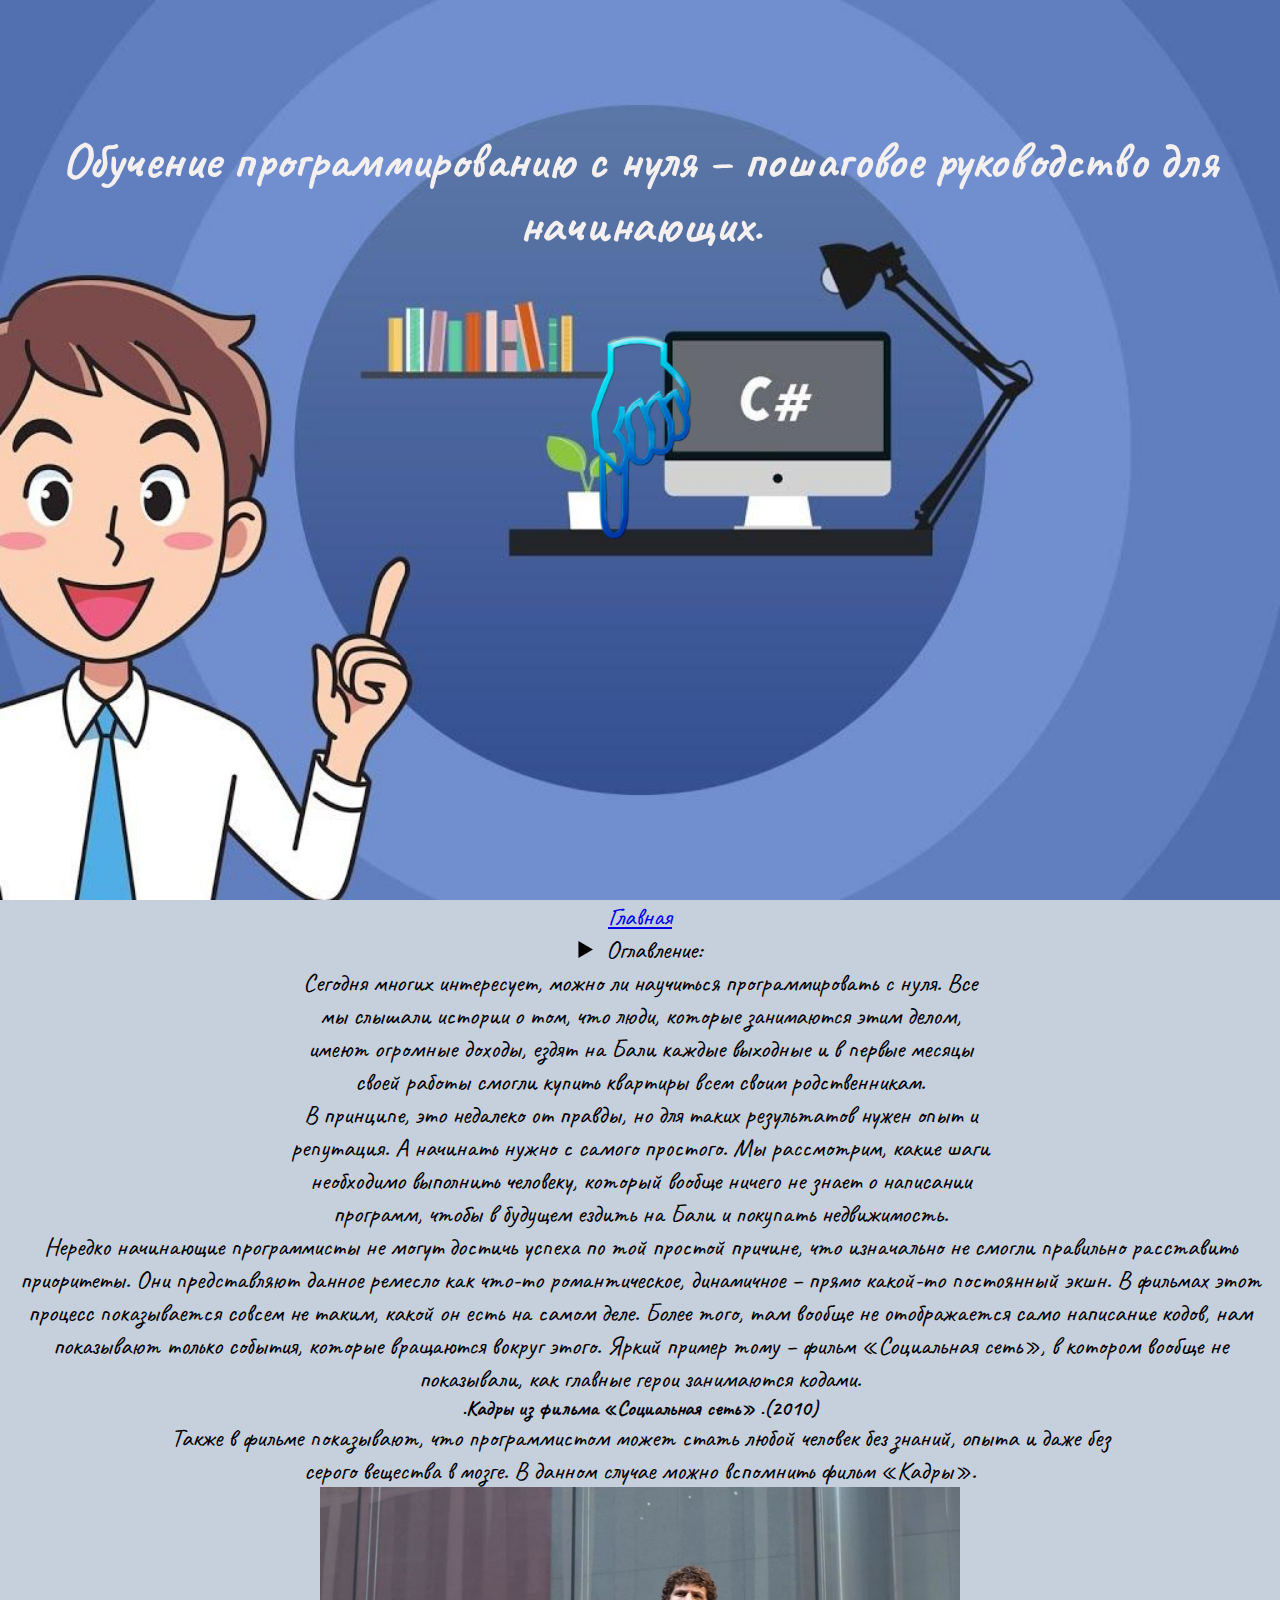
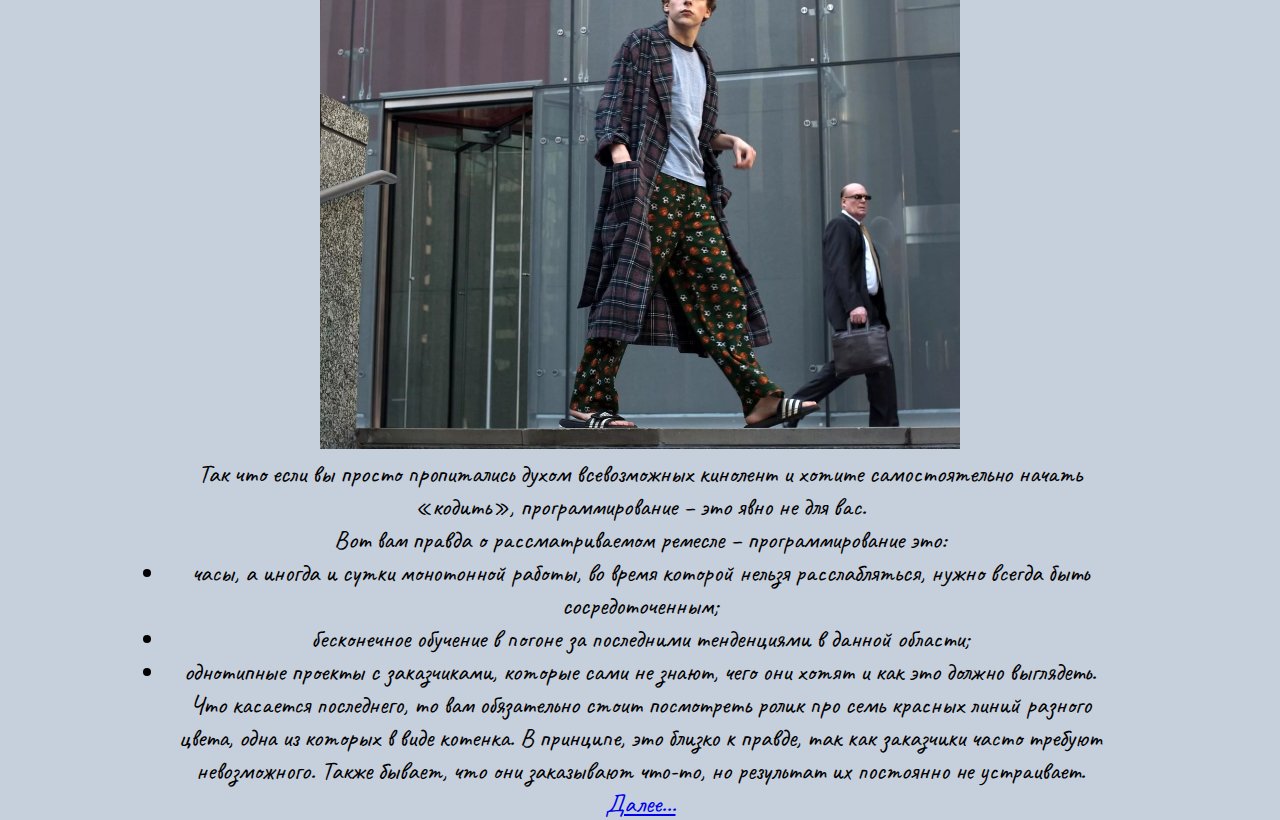
<file: index.html>
<!DOCTYPE html>
<html lang="en">
<head>
    <meta charset="UTF-8">
    <meta name="viewport" content="width=device-width, initial-scale=1.0">
    <meta http-equiv="X-UA-Compatible" content="ie=edge">
    <title>Document</title>
    <link rel="stylesheet" href="style.css">
<link href="https://fonts.googleapis.com/css?family=Caveat&display=swap" rel="stylesheet">
<meta name="viewport" content="width=device-width, initial-scale=1">
</head>

<body>
    <div id="training" >
        <h1 id="h_one">Обучение программированию с нуля – пошаговое руководство для начинающих.</h1>
    <a href="#главная"><img src="вниз.png" alt="что то пошло не так" id="down"></a>  </div> 
    <header>
    <div class="line" id="главная">
    </div>
   <div class="line">
  <a href="#">Главная </a>
        </div>

    <details id="contents">  <summary>   Оглавление:      </summary>  
        <l>
            <li> <a href=" one.html ">Шаг первый. Подготовка</a>  </li>
            <li><a href="two.html"> Шаг второй. Выбор первого языка</a></li>
            <li><a href="three.html">Шаг третий. Изучение компиляторов</a></li>
            <li> <a href="four.html"> Шаг четвертый. Первый код </a></li>
            <li><a href="five.html"> Шаг пятый. Изучите книги </a></li>
            <li><a href="six.html">Шаг шестой. Найдите учителя </a></li>
            <li><a href="seven.html">Шаг седьмой. Анализируйте чужую работу</a></li>
        </l></details> 
    </header>
    <div id="Main">
        <p id="Main">
            Сегодня многих интересует, можно ли научиться программировать с нуля. Все мы слышали истории о том, что
            люди, которые занимаются этим делом, имеют огромные доходы, ездят на Бали каждые выходные и в первые месяцы
            своей работы смогли купить квартиры всем своим родственникам.


        </p>
        <p id="Main">
            В принципе, это недалеко от правды, но для таких результатов нужен опыт и репутация. А начинать нужно с
            самого простого. Мы рассмотрим, какие шаги необходимо выполнить человеку, который вообще ничего не знает о
            написании программ, чтобы в будущем ездить на Бали и покупать недвижимость.
        </p>
    </div>
    <div class="qw">

    </div>
    <div class="qw">
        <p id="yui">
            Нередко начинающие программисты не могут достичь успеха по той простой причине, что изначально не смогли
            правильно расставить приоритеты. Они представляют данное ремесло как что-то романтическое, динамичное –
            прямо какой-то постоянный экшн. В фильмах этот процесс показывается совсем не таким, какой он есть на самом
            деле. Более того, там вообще не отображается само написание кодов, нам показывают только события, которые
            вращаются вокруг этого. Яркий пример тому – фильм «Социальная сеть», в котором вообще не показывали, как
            главные герои занимаются кодами.

        </p>
    </div>
    <h5 id="Main">
        .Кадры из фильма «Социальная сеть» .(2010)

    </h5>
    <p id="Main">
        Также в фильме показывают, что программистом может стать любой человек без знаний, опыта и даже без серого
        вещества в мозге. В данном случае можно вспомнить фильм «Кадры».
    </p><img src="frame.jpg" alt="что-то пошло не так " class="img"">
    <p id="Main">
        Так что если вы просто пропитались духом всевозможных кинолент и хотите самостоятельно начать «кодить»,
        программирование – это явно не для вас.

    </p>
    <div id="Main">
        <p>
         Вот вам правда о рассматриваемом ремесле – программирование это:
    </p>
    <l >
        <li>
            часы, а иногда и сутки монотонной работы, во время которой нельзя расслабляться, нужно всегда быть
            сосредоточенным;

        </li>
        <li>
            бесконечное обучение в погоне за последними тенденциями в данной области;
        </li>
        <li>
            однотипные проекты с заказчиками, которые сами не знают, чего они хотят и как это должно выглядеть.
        </li>
    </l>
    <p >
        Что касается последнего, то вам обязательно стоит посмотреть ролик про семь красных линий разного цвета,
        одна из которых в виде котенка. В принципе, это близко к правде, так как заказчики часто требуют
        невозможного. Также бывает, что они заказывают что-то, но результат их постоянно не устраивает.
    </p>
    </div>
    
    <a  href="one.html" id="button">Далее...</a>
</body>

</html>
</body>

</html>
</file>
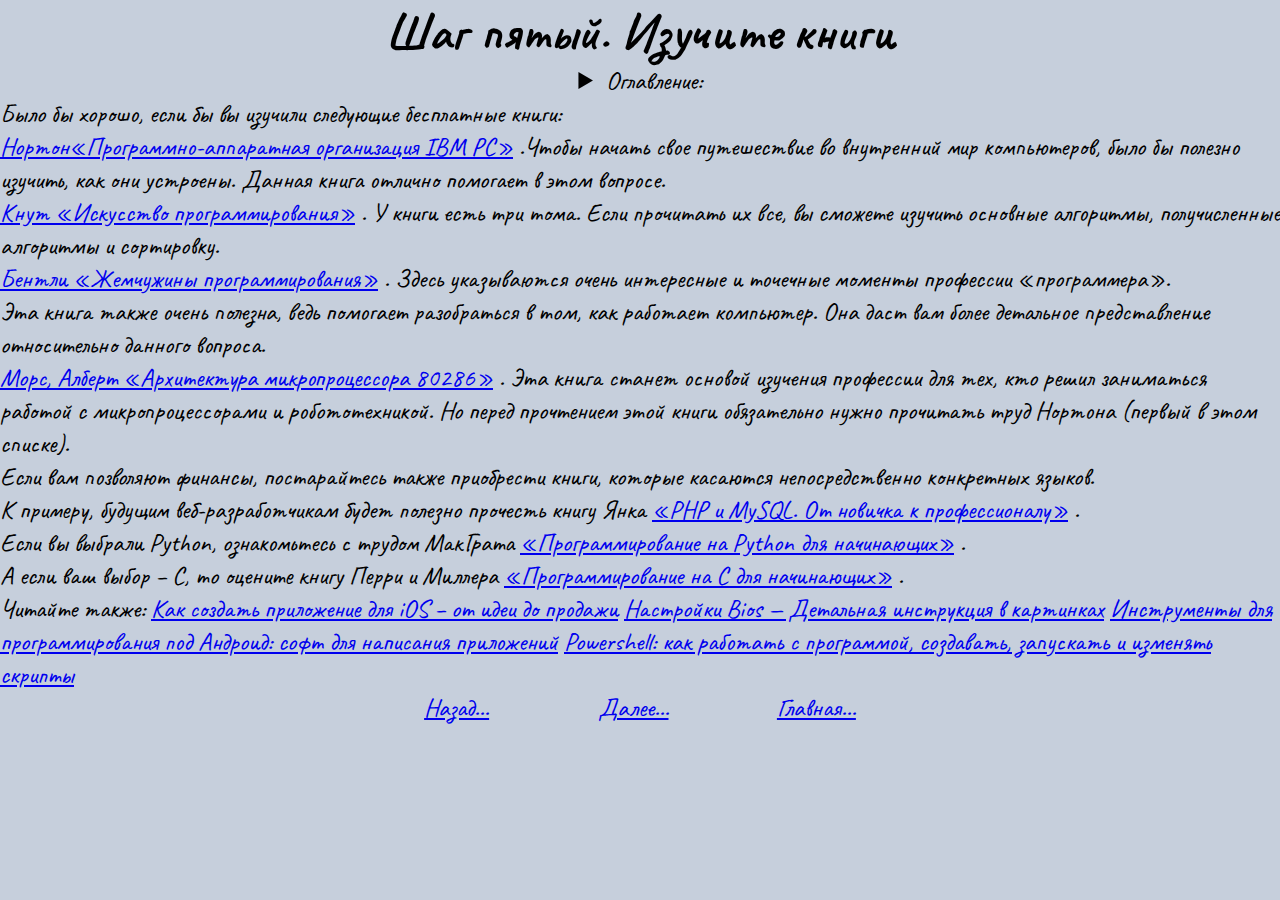
<file: five.html>
<!DOCTYPE html>
<html lang="en">
<head>
    <meta charset="UTF-8">
    <meta name="viewport" content="width=device-width, initial-scale=1.0">
    <meta http-equiv="X-UA-Compatible" content="ie=edge">
    <title>Document</title>
    <link rel="stylesheet" href="style.css">
    <link href="https://fonts.googleapis.com/css?family=Caveat&display=swap" rel="stylesheet">
    <meta name="viewport" content="width=device-width, initial-scale=1">
</head>

<body>
    <h1>
        Шаг пятый. Изучите книги
    </h1>
    <details id="contents">  <summary>   Оглавление:      </summary>  
        <l>
            <li> <a href=" one.html ">Шаг первый. Подготовка</a>  </li>
            <li><a href="two.html"> Шаг второй. Выбор первого языка</a></li>
            <li></li><a href="three.html">Шаг третий. Изучение компиляторов</a></li>
            <li> <a href="four.html"> Шаг четвертый. Первый код </a></li>
            <li><a href="five.html"> Шаг пятый. Изучите книги </a></li>
            <li><a href="six.html">Шаг шестой. Найдите учителя </a></li>
            <li><a href="seven.html">Шаг седьмой. Анализируйте чужую работу</a></li>
        </l></details> 
    <Div id="step5">
        <p>
            Было бы хорошо, если бы вы изучили следующие бесплатные книги:
    </p>
    <l>
<li>
     <a href="http://read.newlibrary.ru/read/norton_piter/page0/programmno-apparatnaja_organizacija_kompyutera_ibm_pc.html">Нортон«Программно-аппаратная организация IBM PC»</a>    .Чтобы начать свое путешествие во внутренний мир компьютеров, было бы полезно изучить, как они устроены. 
        Данная книга отлично помогает в этом вопросе.
        
</li>
<li>
 <a href="http://inis.jinr.ru/sl/vol1/CMC/Knuth/%D0%9A%D0%BD%D1%83%D1%82,_%D0%98%D1%81%D0%BA%D1%83%D1%81%D1%81%D1%82%D0%B2%D0%BE_%D0%BF%D1%80%D0%BE%D0%B3%D1%80%D0%B0%D0%BC%D0%BC%D0%B8%D1%80%D0%BE%D0%B2%D0%B0%D0%BD%D0%B8%D1%8F,1.pdf">Кнут «Искусство программирования»</a>       .
         У книги есть три тома.
         Если прочитать их все, вы сможете изучить основные алгоритмы, получисленные алгоритмы и сортировку.
      
</li>
<li>
       <a href="http://en.bookfi.net/book/590161">Бентли «Жемчужины программирования»</a> . Здесь указываются очень интересные и точечные моменты профессии «программера».
    
</li>
<li>
     <a href="Таненбаум «Архитектура компьютера»."></a>   
        Эта книга также очень полезна, ведь помогает разобраться в том, как работает компьютер.
         Она даст вам более детальное представление относительно данного вопроса.
      
</li>
<li>
      <a href="http://www.e-reading.club/book.php?book=132883">Морс, Алберт «Архитектура микропроцессора 80286»</a>  .
         Эта книга станет основой изучения профессии для тех, кто решил заниматься работой с микропроцессорами и робототехникой. 
         Но перед прочтением этой книги обязательно нужно прочитать труд Нортона (первый в этом списке).
       
</li>
    </l>
    <div>
        <p>
                Если вам позволяют финансы, постарайтесь также приобрести книги, которые касаются непосредственно конкретных языков.
            
        </p>
        <p>  К примеру, будущим веб-разработчикам будет полезно прочесть книгу Янка <a href="https://www.ozon.ru/context/detail/id/24901491/">«PHP и MySQL. От новичка к профессионалу»</a> .</p>
        <p> Если вы выбрали Python, ознакомьтесь с трудом МакГрата <a href="https://www.ozon.ru/context/detail/id/34385287/">«Программирование на Python для начинающих»</a> .</p>
        <p>
            А если ваш выбор – С, то оцените книгу Перри и Миллера <a href="https://www.ozon.ru/context/detail/id/31336462/">«Программирование на С для начинающих»</a> .
        </p>
    </div>
    <p>
         Читайте также:
         <a href="http://geek-nose.com/kak-sozdat-prilozhenie-dlya-ios/">Как создать приложение для iOS – от идеи до продажи</a>   
         <a href="http://geek-nose.com/nastrojki-bios-v-kartinkax/">Настройки Bios — Детальная инструкция в картинках</a>     
            <a href="http://geek-nose.com/instrumenty-dlya-programmirovaniya-pod-android-soft-dlya-napisaniya-prilozhenij/">
                Инструменты для программирования под Андроид: софт для написания приложений</a>  
           <a href="http://geek-nose.com/powershell-skripty/">  Powershell: как работать с программой, 
            создавать, запускать и изменять скрипты</a>  
              
    </p>
    </Div>
    <a  href="four.html">Назад...</a>
    <a href="six.html" id="button">Далее...</a> 
    <a href="index.html">Главная...</a>
</body>
</html>
</file>
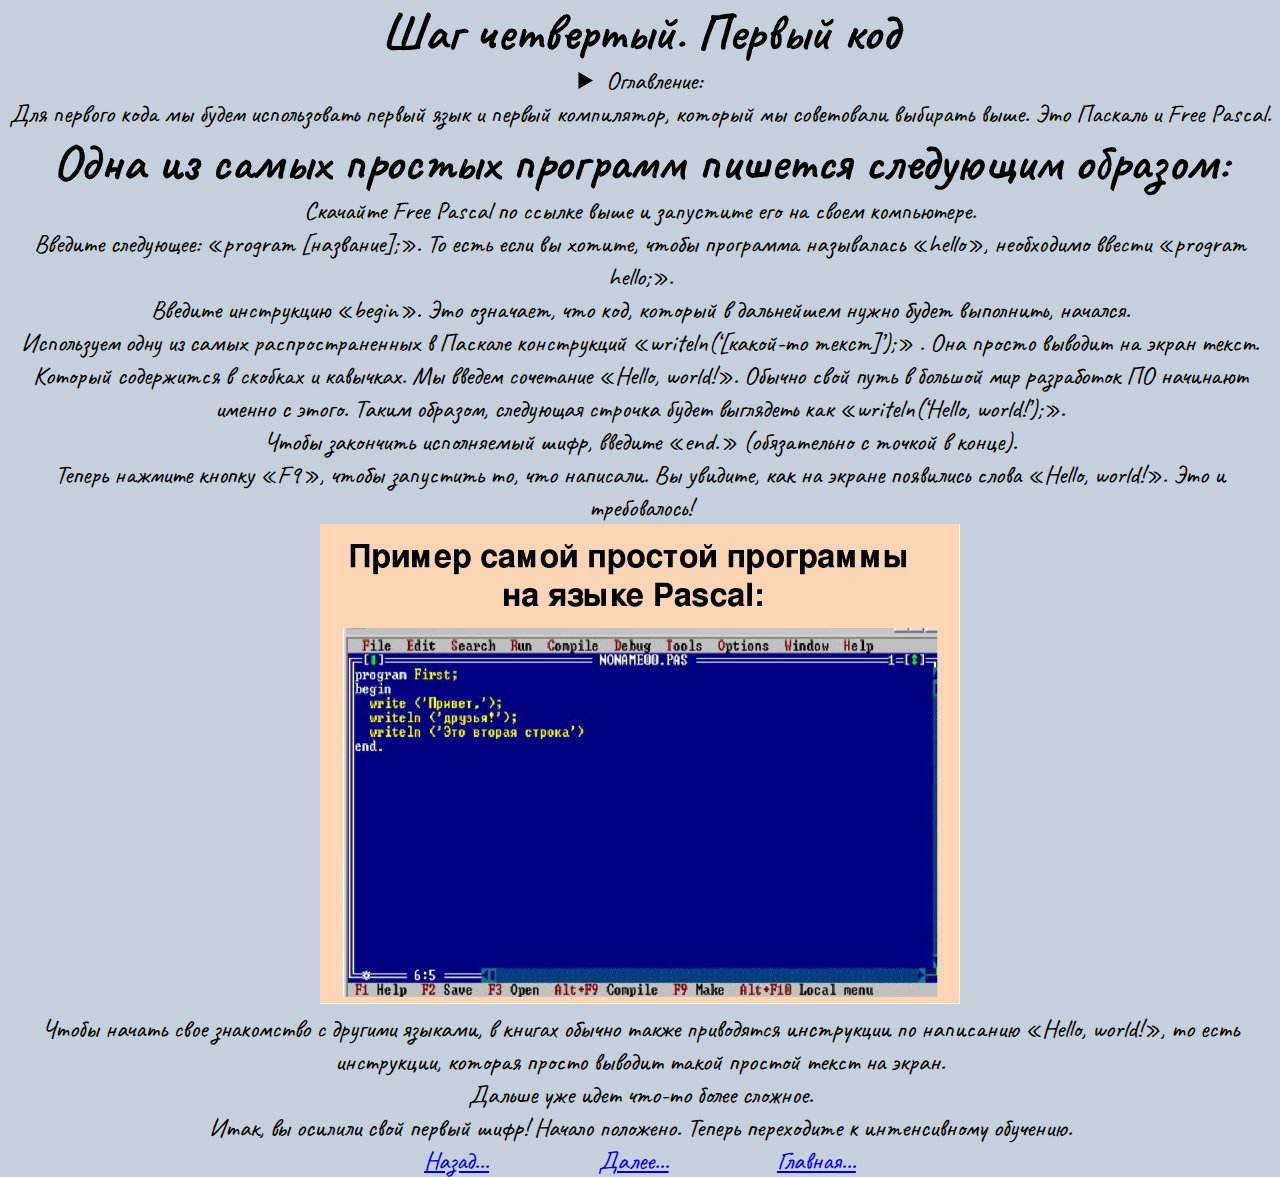
<file: four.html>
<!DOCTYPE html>
<html lang="en">
<head>
    <meta charset="UTF-8">
    <meta name="viewport" content="width=device-width, initial-scale=1.0">
    <meta http-equiv="X-UA-Compatible" content="ie=edge">
    <title>Document</title>
    <link rel="stylesheet" href="style.css"> 
    <link href="https://fonts.googleapis.com/css?family=Caveat&display=swap" rel="stylesheet">
</head> 

<body> 
    <h1>
        Шаг четвертый. Первый код
    </h1>
    <details id="contents">  <summary>   Оглавление:      </summary>  
        <l>
            <li> <a href=" one.html ">Шаг первый. Подготовка</a>  </li>
            <li><a href="two.html"> Шаг второй. Выбор первого языка</a></li>
            <li></li><a href="three.html">Шаг третий. Изучение компиляторов</a></li>
            <li> <a href="four.html"> Шаг четвертый. Первый код </a></li>
            <li><a href="five.html"> Шаг пятый. Изучите книги </a></li>
            <li><a href="six.html">Шаг шестой. Найдите учителя </a></li>
            <li><a href="seven.html">Шаг седьмой. Анализируйте чужую работу</a></li>
        </l></details> 
<p> 
Для первого кода мы будем использовать первый язык и первый компилятор, который мы советовали выбирать выше. Это Паскаль и Free Pascal. 

</p> 
<h1> 
Одна из самых простых программ пишется следующим образом: 

</h1> 
<ul> 
<li> 
Скачайте Free Pascal по ссылке выше и запустите его на своем компьютере. 

</li> 
<li> 
Введите следующее: «program [название];». То есть если вы хотите, чтобы программа называлась «hello», необходимо ввести «program hello;». 

</li> 
<li> 
Введите инструкцию «begin». Это означает, что код, который в дальнейшем нужно будет выполнить, начался. 

</li> 
<li> 
Используем одну из самых распространенных в Паскале конструкций «writeln(‘[какой-то текст]’);» 
. Она просто выводит на экран текст. Который содержится в скобках и кавычках. Мы введем сочетание «Hello, world!». 
Обычно свой путь в большой мир разработок ПО начинают именно с этого. 
Таким образом, следующая строчка будет выглядеть как «writeln(‘Hello, world!’);». 

</li> 
<li> 
Чтобы закончить исполняемый шифр, введите «end.» (обязательно с точкой в конце). 

</li> 
<li> 
Теперь нажмите кнопку «F9», чтобы запустить то, что написали. Вы увидите, как на экране появились слова «Hello, world!». Это и требовалось! 

</li> 

</ul> 
</ul> 
<img src=Pascal.jpg alt=" что то пошло не так"> 
<p> 
Чтобы начать свое знакомство с другими языками, в книгах обычно также приводятся инструкции по написанию «Hello, world!», то есть инструкции, которая просто выводит такой простой текст на экран. 
</p> 
<p> 
Дальше уже идет что-то более сложное. 


</p> 
<p> 
Итак, вы осилили свой первый шифр! Начало положено. Теперь переходите к интенсивному обучению. 

</p> 
<a   href="three.html">Назад...</a>
<a href="five.html" id="button" >Далее...</a> 
<a href="index.html">Главная...</a>
</body> 
</html>
</body> 
</html>
</file>
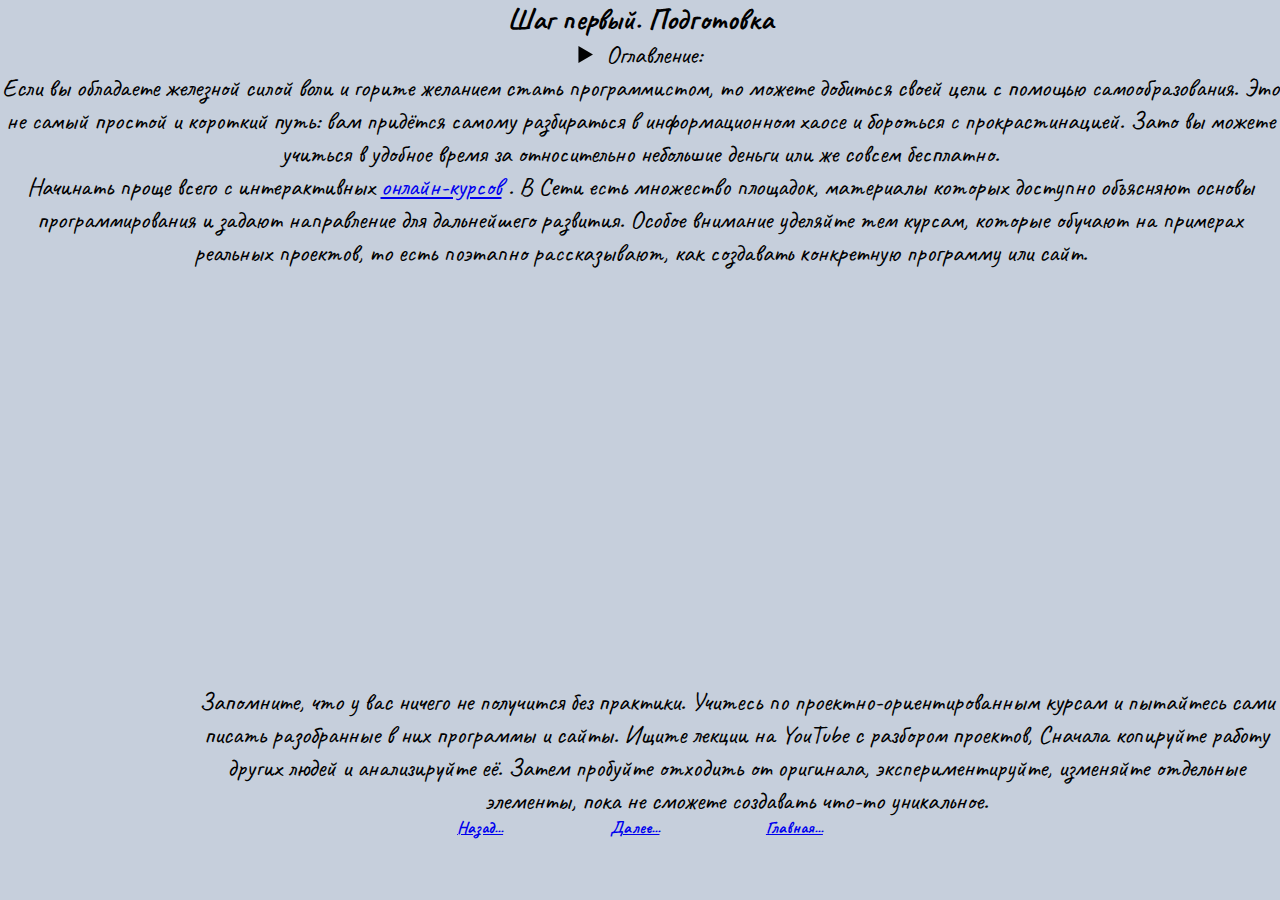
<file: one.html>
<!DOCTYPE html>
<html lang="en">
<head>
    <meta charset="UTF-8">
    <meta name="viewport" content="width=device-width, initial-scale=1.0">
    <meta http-equiv="X-UA-Compatible" content="ie=edge">
    <title>Document</title>
    <link rel="stylesheet" href="style.css">
    <link href="https://fonts.googleapis.com/css?family=Caveat&display=swap" rel="stylesheet">
    <meta name="viewport" content="width=device-width, initial-scale=1">
</head>
<body>
  
        <h3>
                Шаг первый. Подготовка
            </h3>
            <details id="contents"> 
     <summary>   Оглавление:      </summary>  
    <l>
        <li> <a href=" one.html ">Шаг первый. Подготовка</a>  </li>
        <li><a href="two.html"> Шаг второй. Выбор первого языка</a></li>
        <li></li><a href="three.html">Шаг третий. Изучение компиляторов</a></li>
        <li> <a href="four.html"> Шаг четвертый. Первый код </a></li>
        <li><a href="five.html"> Шаг пятый. Изучите книги </a></li>
        <li><a href="six.html">Шаг шестой. Найдите учителя </a></li>
        <li><a href="seven.html">Шаг седьмой. Анализируйте чужую работу</a></li>
    </l>
  </details> 
            <p>
              Если вы обладаете железной силой воли и горите желанием стать программистом,
             то можете добиться своей цели с помощью самообразования.
              Это не самый простой и короткий путь:
              вам придётся самому разбираться в информационном хаосе 
              и бороться с прокрастинацией. 
              Зато вы можете учиться в удобное время за относительно небольшие деньги или же совсем бесплатно.
            </p>
            <p>
  Начинать проще всего с интерактивных <a href="https://javarush.ru/?gclid=EAIaIQobChMImoK2oJzc4gIVmOmaCh3hLAl_EAAYASAAEgKEPfD_BwE">онлайн-курсов</a> . 
  В Сети есть множество площадок,
 материалы которых доступно объясняют основы программирования
 и задают направление для дальнейшего развития.
  Особое внимание уделяйте тем курсам, 
   которые обучают на примерах реальных проектов,
    то есть поэтапно рассказывают,
   как создавать конкретную программу или сайт.
   <div>
        <iframe width="450" height="200" src="https://www.youtube.com/embed/q_q30LeqMqU" frameborder="0" allow="accelerometer; autoplay; encrypted-media; gyroscope; picture-in-picture" allowfullscreen></iframe>
        <iframe width="450" height="200" src="https://www.youtube.com/embed/T1xSAeeBApM" frameborder="0" allow="accelerometer; autoplay; encrypted-media; gyroscope; picture-in-picture" allowfullscreen></iframe>
        <iframe width="450" height="200" src="https://www.youtube.com/embed/zt7G4upDdOc" frameborder="0" allow="accelerometer; autoplay; encrypted-media; gyroscope; picture-in-picture" allowfullscreen></iframe>
        <iframe width="450" height="200" src="https://www.youtube.com/embed/NmSC-i32zPU" frameborder="0" allow="accelerometer; autoplay; encrypted-media; gyroscope; picture-in-picture" allowfullscreen></iframe>
    </div>
            
    </p>
      <p id="step1">
          Запомните, что у вас ничего не получится без практики.
Учитесь по проектно-ориентированным курсам 
   и пытайтесь сами писать разобранные в них программы и сайты.
    Ищите лекции на YouTube с разбором проектов,
   Сначала копируйте работу других людей и анализируйте её.
            Затем пробуйте отходить от оригинала, экспериментируйте, 
       изменяйте отдельные элементы,
      пока не сможете создавать что-то уникальное.
   </p>
 <h6>
 <a href="index.html">Назад...</a>
<a  href="two.html" id="button">Далее...</a>
<a href="index.html">Главная...</a>
</h6>
</body>
</html>
</file>
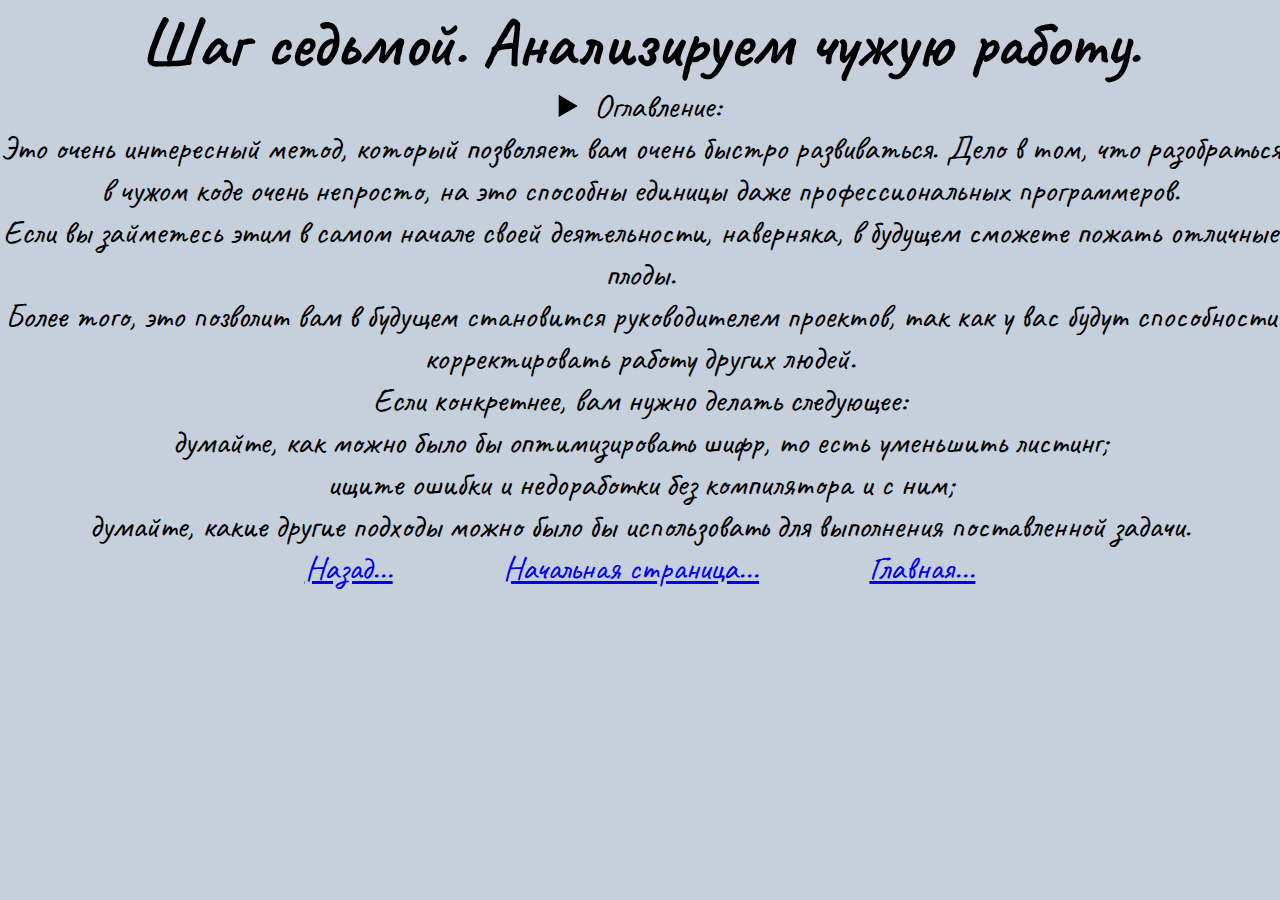
<file: seven.html>
<!DOCTYPE html>
<html lang="en">
<head>
    <meta charset="UTF-8">
    <meta name="viewport" content="width=, initial-scale=1.0">
    <meta http-equiv="X-UA-Compatible" content="ie=edge">
    <title>Document</title>
    <link href="https://fonts.googleapis.com/css?family=Caveat&display=swap" rel="stylesheet">
  <link rel="stylesheet" href="style.css">
  <meta name="viewport" content="width=device-width, initial-scale=1">
</head>
<body id="step7">
    <h1>
            Шаг седьмой. Анализируем чужую работу.
    </h1>
    <details id="contents">  <summary>   Оглавление:      </summary>  
        <l>
            <li> <a href=" one.html ">Шаг первый. Подготовка</a>  </li>
            <li><a href="two.html"> Шаг второй. Выбор первого языка</a></li>
            <li></li><a href="three.html">Шаг третий. Изучение компиляторов</a></li>
            <li> <a href="four.html"> Шаг четвертый. Первый код </a></li>
            <li><a href="five.html"> Шаг пятый. Изучите книги </a></li>
            <li><a href="six.html">Шаг шестой. Найдите учителя </a></li>
            <li><a href="seven.html">Шаг седьмой. Анализируйте чужую работу</a></li>
        </l></details> 
    <p>
 Это очень интересный метод, который позволяет вам очень быстро развиваться. 
 Дело в том, что разобраться в чужом коде очень непросто, на это способны единицы даже профессиональных программеров.
    </p>
<p>
 Если вы займетесь этим в самом начале своей деятельности, наверняка, в будущем сможете пожать отличные плоды.
</p>
<p>
 Более того, это позволит вам в будущем становится руководителем проектов, так как у вас будут способности корректировать работу других людей. </p>
<p>
    Если конкретнее, вам нужно делать следующее:
</p>
<ol>
    <li>
  думайте, как можно было бы оптимизировать шифр, то есть уменьшить листинг;
 </li>
 <li>
ищите ошибки и недоработки без компилятора и с ним;
    </li>
    <li>
думайте, какие другие подходы можно было бы использовать для выполнения поставленной задачи.
    </li>
</ol>
<a  href="six.html">Назад...</a>
<a id="button"  href="index.html">Начальная страница...</a> 
<a href="index.html">Главная...</a>
</body>
</html>
</file>
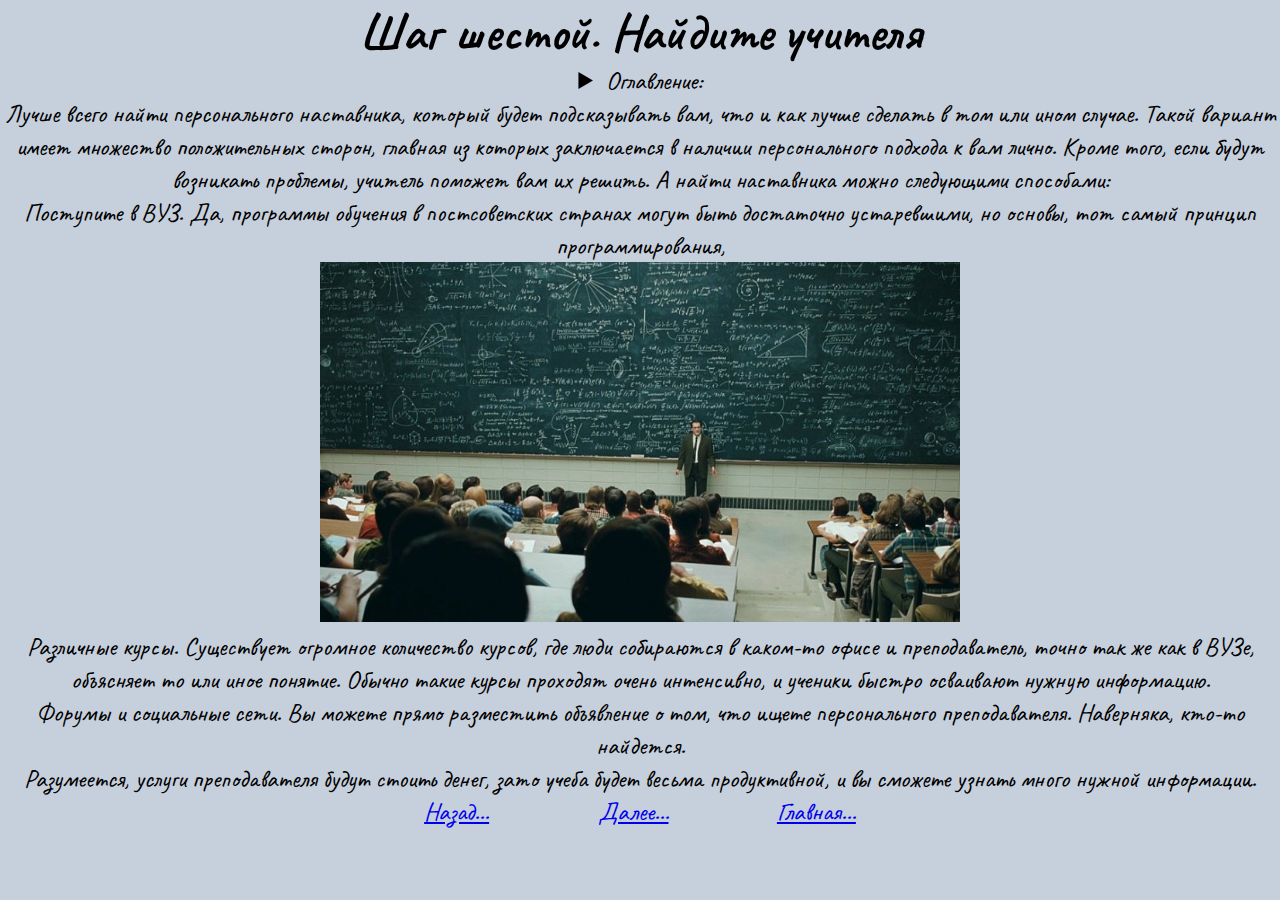
<file: six.html>
<!DOCTYPE html>
<html lang="en">
<head>
    <meta charset="UTF-8">
    <meta name="viewport" content="width=, initial-scale=1.0">
    <meta http-equiv="X-UA-Compatible" content="ie=edge">
    <title>Document</title>
    <link rel="stylesheet" href="style.css">
    <link href="https://fonts.googleapis.com/css?family=Caveat&display=swap" rel="stylesheet">
    <meta name="viewport" content="width=device-width, initial-scale=1">
</head>

<body>
    <h1>
            Шаг шестой. Найдите учителя
    </h1>
    <details id="contents">  <summary>   Оглавление:      </summary>  
        <l>
            <li> <a href=" one.html ">Шаг первый. Подготовка</a>  </li>
            <li><a href="two.html"> Шаг второй. Выбор первого языка</a></li>
            <li></li><a href="three.html">Шаг третий. Изучение компиляторов</a></li>
            <li> <a href="four.html"> Шаг четвертый. Первый код </a></li>
            <li><a href="five.html"> Шаг пятый. Изучите книги </a></li>
            <li><a href="six.html">Шаг шестой. Найдите учителя </a></li>
            <li><a href="seven.html">Шаг седьмой. Анализируйте чужую работу</a></li>
        </l></details> 
    <p>
            Лучше всего найти персонального наставника, который будет подсказывать вам, что и как лучше сделать в том или ином случае. 
            Такой вариант имеет множество положительных сторон, главная из которых заключается в наличии персонального подхода к вам лично.
             Кроме того, если будут возникать проблемы, учитель поможет вам их решить. А найти наставника можно следующими способами:
    </p>
<ol>
    <li>
            Поступите в ВУЗ. Да, программы обучения в постсоветских странах могут быть достаточно устаревшими, но основы, тот самый принцип программирования, 
            <br>
         <img src="teacher.jpg" alt="что то пошло не так" id="ter">
    </li>
    <dr>
    
    <li>
            Различные курсы. Существует огромное количество курсов, где люди собираются в каком-то офисе и преподаватель, точно так же как в ВУЗе, объясняет то или иное понятие. Обычно такие курсы проходят очень интенсивно, и ученики быстро осваивают нужную информацию.

    </li>
    <li>
            Форумы и социальные сети. Вы можете прямо разместить объявление о том, что ищете персонального преподавателя. Наверняка, кто-то найдется.
            
    </li>
</ol>
<p>
        Разумеется, услуги преподавателя будут стоить денег, зато учеба будет весьма продуктивной, и вы сможете узнать много нужной информации.
</p>
<a   href="five.html">Назад...</a>
<a id="button" href="seven.html">Далее...</a> 
<a href="index.html">Главная...</a>
</body>
</html>
</file>
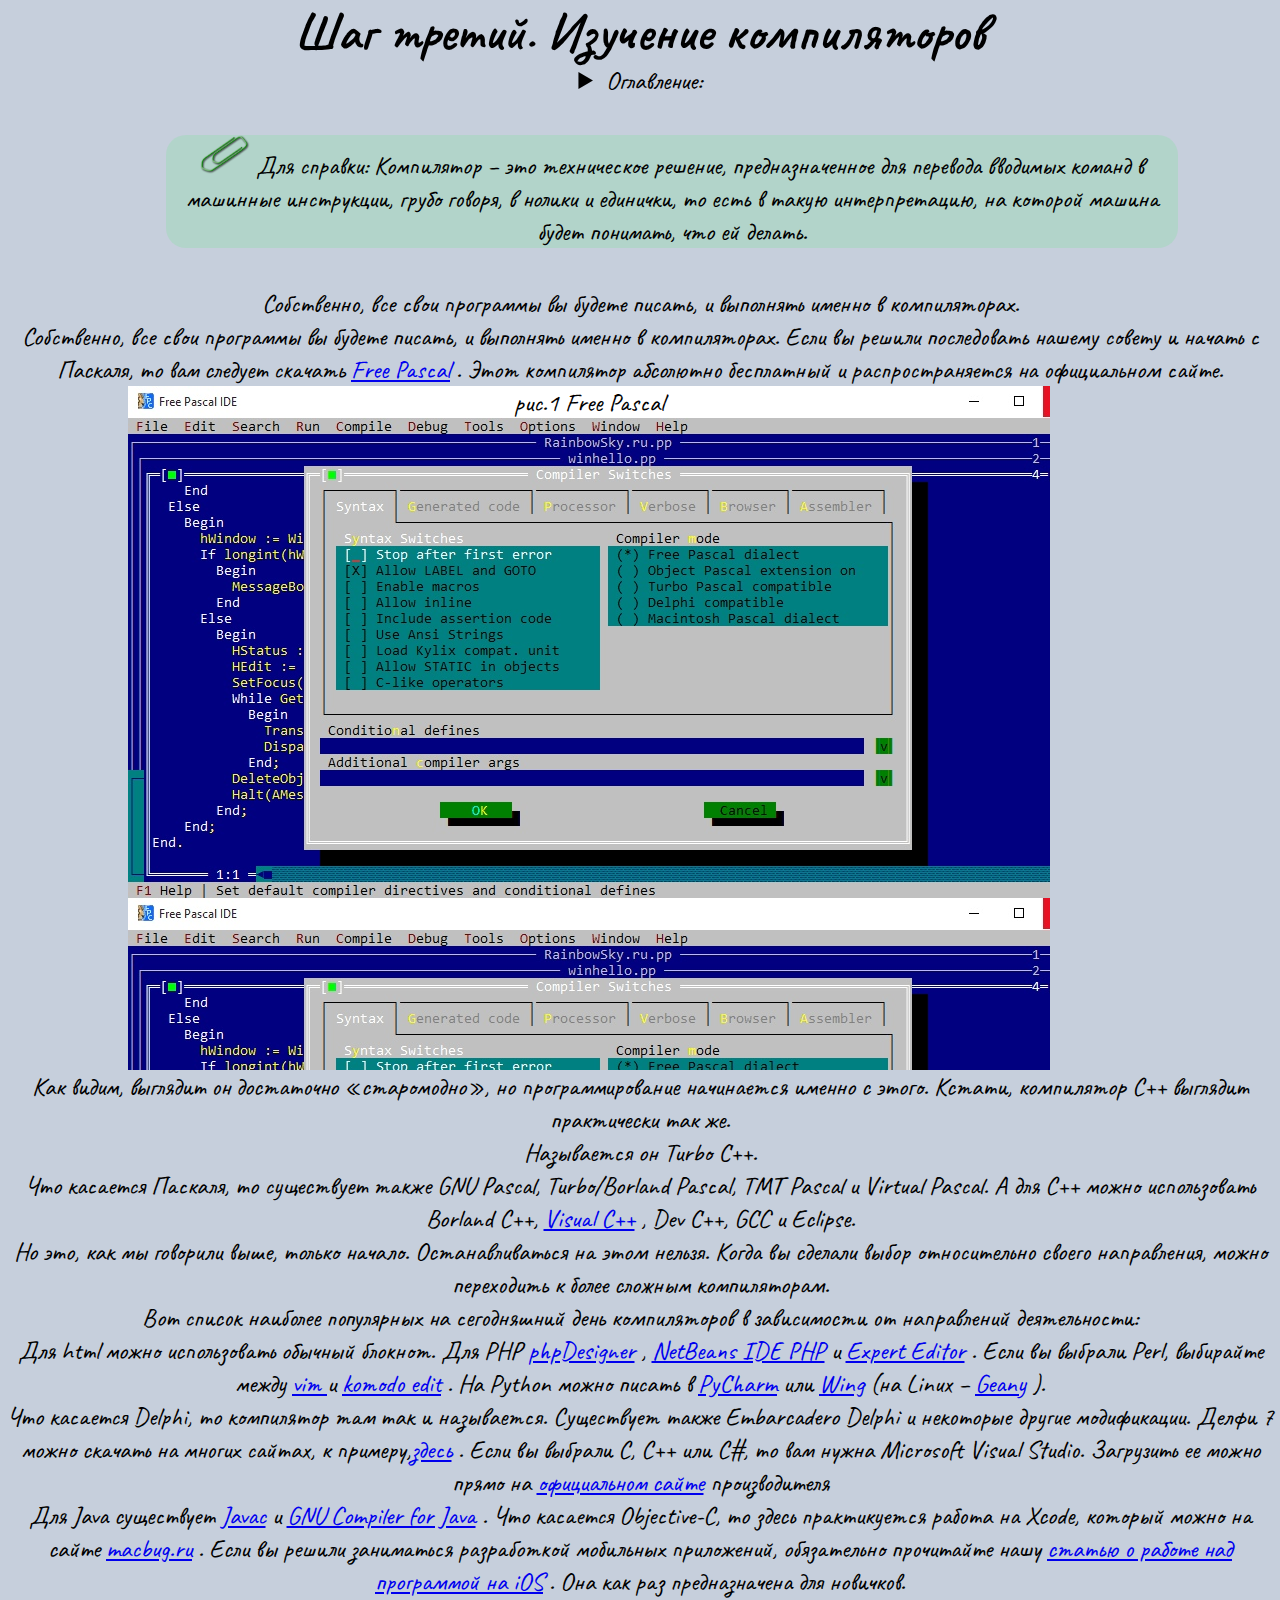
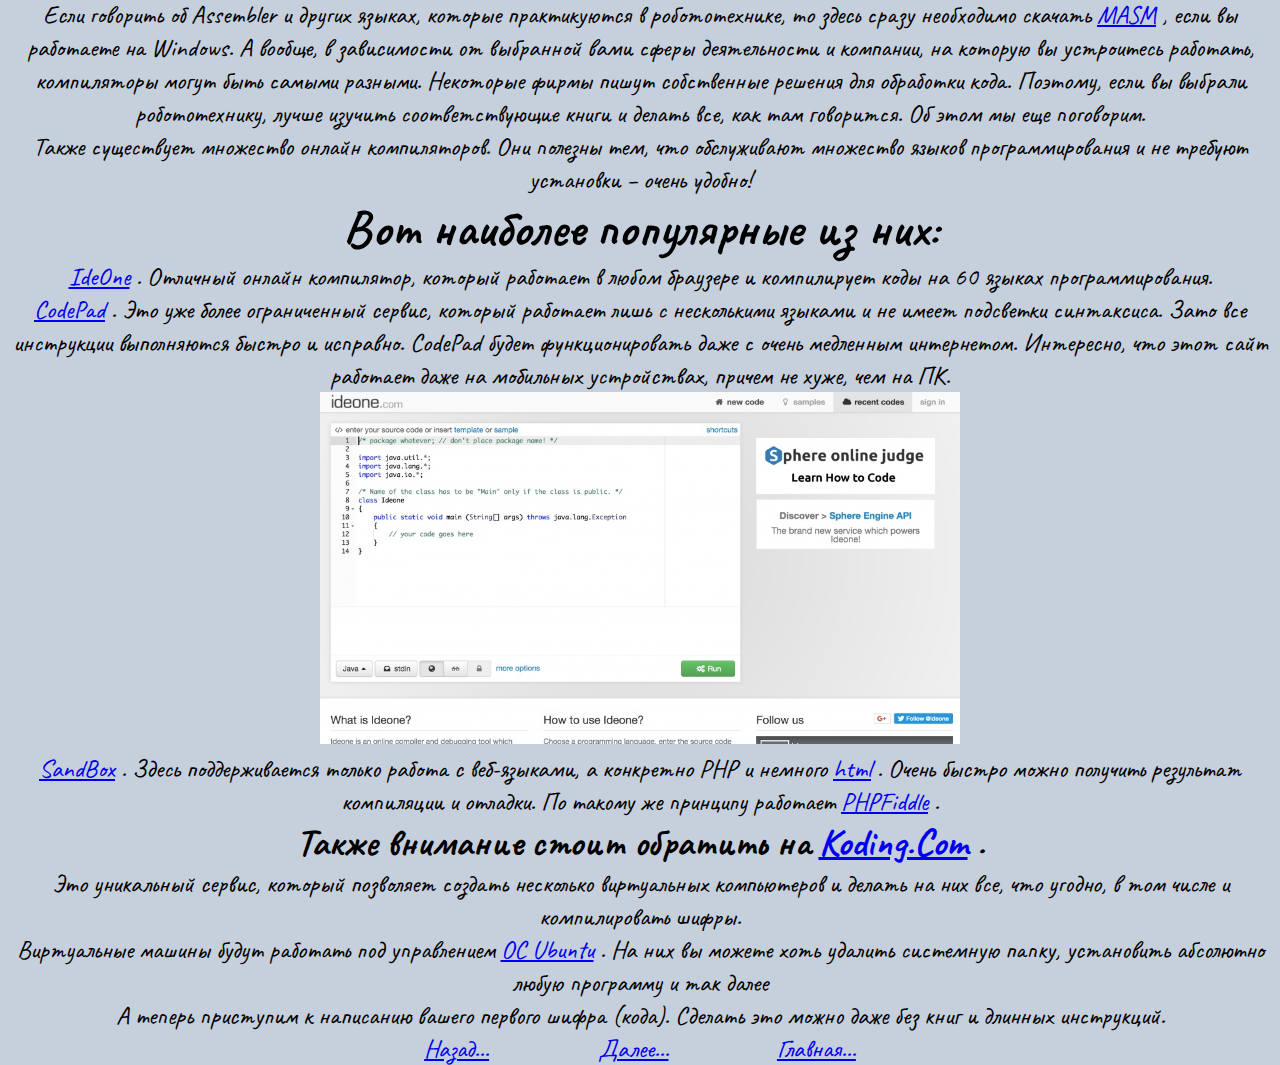
<file: three.html>
<!DOCTYPE html>
<html lang="en">
<head>
    <meta charset="UTF-8">
    <meta name="viewport" content="width=device-width, initial-scale=1.0">
    <meta http-equiv="X-UA-Compatible" content="ie=edge">
    <title>Document</title>
    <link rel="stylesheet" href="style.css">
    <link href="https://fonts.googleapis.com/css?family=Caveat&display=swap" rel="stylesheet">
    <meta name="viewport" content="width=device-width, initial-scale=1">
</head>

<body>
    <link rel="stylesheet" href="style.css"> 
    <body> 
    <h1> 
    Шаг третий. Изучение компиляторов 
    </h1> 
    <details id="contents">  <summary>   Оглавление:      </summary>  
      <l>
          <li> <a href=" one.html ">Шаг первый. Подготовка</a>  </li>
          <li><a href="two.html"> Шаг второй. Выбор первого языка</a></li>
          <li></li><a href="three.html">Шаг третий. Изучение компиляторов</a></li>
          <li> <a href="four.html"> Шаг четвертый. Первый код </a></li>
          <li><a href="five.html"> Шаг пятый. Изучите книги </a></li>
          <li><a href="six.html">Шаг шестой. Найдите учителя </a></li>
          <li><a href="seven.html">Шаг седьмой. Анализируйте чужую работу</a></li>
      </l></details> 
    <p id="reference"> 
   <img src="скрепка.png" alt="что-то пошло не так" id="clip"> 
   Для справки: Компилятор – это техническое решение, предназначенное для перевода вводимых команд
    в машинные инструкции, грубо говоря, в нолики и единички, то есть в такую интерпретацию,
     на которой машина будет понимать, что ей делать. 
    
    </p> 
    <p> 
    Собственно, все свои программы вы будете писать, и выполнять именно в компиляторах. 
    </p> 
    <p> 
    Собственно, все свои программы вы будете писать, и выполнять именно в компиляторах.
     Если вы решили последовать нашему совету и начать с Паскаля, то вам следует скачать 
     <a href="https://free-pascal.ru.uptodown.com/windows">Free Pascal</a> 
     . Этот компилятор абсолютно бесплатный и распространяется на официальном сайте. 
    
    
    </p> 
    <div id="FreePascal">
         <p> рис.1 Free Pascal</p>

    </div>
   
    <p> 
    Как видим, выглядит он достаточно «старомодно», но программирование начинается именно с этого.
     Кстати, компилятор C++ выглядит практически так же. 
    
    
    </p> 
    <p> 
    Называется он Turbo C++. 
    </p> 
    <p> 
    Что касается Паскаля, то существует также GNU Pascal, Turbo/Borland Pascal, TMT Pascal и Virtual Pascal.
     А для С++ можно использовать Borland C++, <a href="http://geek-nose.com/microsoft-visual-c/">Visual C++</a> ,
      Dev C++, GCC и Eclipse. 
    
    
    </p> 
    <div> 
    <p> 
    Но это, как мы говорили выше, только начало.
     Останавливаться на этом нельзя.
      Когда вы сделали выбор относительно своего направления, можно переходить к более сложным компиляторам. 
    
    </p> 
    <p> 
    Вот список наиболее популярных на сегодняшний день компиляторов в зависимости от направлений деятельности: 
    <ul> 
    <li> 
    Для html можно использовать обычный блокнот. Для PHP <a href="http://www.mpsoftware.dk/phpdesigner.php">phpDesigner</a> , <a href="https://netbeans.org/features/php/">NetBeans IDE PHP</a> и <a href="https://netbeans.org/features/php/">Expert Editor</a> . 
    Если вы выбрали Perl, выбирайте между <a href="https://vim.sourceforge.io/download.php">vim </a> и <a href="https://github.com/Komodo/KomodoEdit">komodo edit</a> . На Python можно писать в <a href="https://www.jetbrains.com/pycharm/download/">PyCharm</a> или <a href="https://wingware.com/downloads"> Wing</a> (на Linux – <a href="https://www.geany.org/Download/Releases">Geany</a> ). 
    
    </li> 
    <li> 
    Что касается Delphi, то компилятор там так и называется. Существует также Embarcadero Delphi и некоторые другие модификации. Делфи 7 можно скачать на многих сайтах, к примеру,<a href="https://softomania.net/windows/1139-delphi-7.html">здесь</a> . Если вы выбрали C, C++ или C#, то вам нужна Microsoft Visual Studio. 
    Загрузить ее можно прямо на <a href="https://visualstudio.microsoft.com/ru/?rr=https://www.google...">официальном сайте</a> производителя 
    
    </li> 
    <li> 
    Для Java существует <a href="https://java9.ru/?p=546">Javac</a> и <a href="https://everipedia.org/wiki/lang_ru/GNU_Compiler_for_Java/">GNU Compiler for Java</a> . Что касается Objective-C, то здесь практикуется работа на Xcode, который можно на сайте <a href="http://macbug.ru/automator/objc">macbug.ru</a> . 
    Если вы решили заниматься разработкой мобильных приложений, обязательно прочитайте нашу <a href="http://geek-nose.com/kak-sozdat-prilozhenie-dlya-ios/">статью о работе над программой на iOS</a> . Она как раз предназначена для новичков. 
    
    </li> 
    <li> 
    Если говорить об Assembler и других языках, которые практикуются в робототехнике, то здесь сразу необходимо скачать <a href="https://www.microsoft.com/en-us/download/details.aspx?id=12654">MASM</a> , если вы работаете на Windows. 
    А вообще, в зависимости от выбранной вами сферы деятельности и компании, на которую вы устроитесь работать, компиляторы могут быть самыми разными. Некоторые фирмы пишут собственные решения для обработки кода. Поэтому, если вы выбрали робототехнику, лучше изучить соответствующие книги и делать все, как там говорится. Об этом мы еще поговорим. 
    
    </li> 
    </ul> 
    
    </p> 
    
    </div> 
    <p> 
    Также существует множество онлайн компиляторов. Они полезны тем, что обслуживают множество языков программирования и не требуют установки – очень удобно! 
    
    </p> 
    <h1> 
    Вот
    наиболее популярные из них: 
    </h1> 
    <ul> 
    <li> 
    <a href="https://ideone.com/">IdeOne</a> . Отличный онлайн компилятор, который работает в любом браузере и компилирует коды на 60 языках программирования. 
    
    </li> 
    <li> 
    <a href="http://codepad.org/">CodePad</a> . Это уже более ограниченный сервис, который работает лишь с несколькими языками и не имеет подсветки синтаксиса. 
    Зато все инструкции выполняются быстро и исправно. CodePad будет функционировать даже с очень медленным интернетом. Интересно, что этот сайт работает даже на мобильных устройствах, причем не хуже, чем на ПК. 
    
    </li> 
    <img src="IdeOne .jpg" alt="что то пошло не так"> 
    <li> 
    <a href="http://sandbox.onlinephpfunctions.com/">SandBox</a> . 
    Здесь поддерживается только работа с веб-языками, а конкретно PHP и немного <a href="http://geek-nose.com/kak-vstavit-kartinku-v-html-redaktirova..">html</a> . 
    Очень быстро можно получить результат компиляции и отладки. По такому же принципу работает <a href="http://phpfiddle.org/">PHPFiddle</a> . 
    
    </li> 
    </ul> 
    <h2> 
    Также внимание стоит обратить на <a href="https://www.koding.com/">Koding.Com</a> . 
    
    </h2> 
    <p> 
    Это уникальный сервис, который позволяет создать несколько виртуальных компьютеров и делать на них все, что угодно, в том числе и компилировать шифры. 
    
    </p> 
    <p> 
    Виртуальные машины будут работать под управлением <a href="http://geek-nose.com/kak-ustanovit-ubuntu-16-04/">ОС Ubuntu</a>
     . На них вы можете хоть удалить системную папку, установить абсолютно любую программу и так далее 
    
    
    </p> 
    <p> 
    А теперь приступим к написанию вашего первого шифра (кода). Сделать это можно даже без книг и длинных инструкций. 
    
    </p> 
    <a href="two.html">Назад...</a>
    <a id="button"  href="four.html">Далее...</a> 
    <a href="index.html">Главная...</a>
    </body> 
    </html> 
</body>
</html>
</file>
<file: style.css>
*{
    padding: 0;
    margin: 0;
}
html,body{
    width: 100%;
    height: 100%;

}
#h_one{
    padding-top:10%;
    color: rgb(245, 240, 240);
}

#training{
    background-image: url("qwe.jpg");
 width: 100%;
 height:100%;
 background-position: center;
 background-size: cover;
    /*  background-image: url("c#.jpg");фон картинкой
 width: 100%; ширина 100%
 height:100%; высота 100%
 background-position: center;позиционирование фона по центру
 background-size: cover;маштабирование фона
 */
}
body{
    font-size: 160%;
    background-color:rgba(57, 88, 134, 0.288);
    font-family: 'Caveat', cursive;
    text-align: center;
}


#ter{
    text-align: center;
     /**/
}
#zaza{
    padding: 1%;
    margin: 1%;
     /* отступы 
     внутренний 
     внешний*/
}

   
#List1{
text-align: center;
margin-left: 30%;
 /* текст по центру
 отступы слева*/
}

#Main{
    margin-left: 13%;
    margin-right: 13%; 
  /*yui-главная
  отступы-справо-слево
  */  
}

#step7{
    font-size: 210%;                          /*размер шрифта*/                
}
#step5{
    text-align: left;
                            /* mn-бесплатные книги
                           text-align: left-текст слева*/
}
#reference{
    background-color: rgba(132, 223, 159, 0.295);
    margin: 3%;
    margin-right: 8%;
    margin-left: 13%;
    border-radius: 20px;
                                      /*справка-компиляр это...
                                      background-color: rgba(132, 223, 159, 0.295);-цвет фона
                                     margin: 3%;-внешний отступ
                                     margin-right: 8%;с отступ справо
                                      margin-left: 13%;отступ слево
                                     border-radius: 20px;скругленные страницы*/
}
                                                                           
#clip{
    height: 5%;
    width: 5%;
                                                        /* высота 5%
                                                         ширина5%*/
}
#programming{
    background-color: rgba(87, 226, 129, 0.363);
    margin-right: 13%;
    margin-left: 5%;
     /*background-color: rgba(87, 226, 129, 0.363);
    margin-right: 13%;
    margin-left: 5%;
    */
}
#h2{
  margin-right: 53%;

}
#FreePascal{
    background-image: url(FreePascal.jpg);
    height: 76%;
    width: 72%;
    margin-left: 10%;
     /*background-image: url(798.jpg); фон картинкой
    height: 76%;
    width: 72%;
    margin-left: 10%;
    */
}


#button{
    margin-left: 8%;
    margin-right: 8%;

} 
#step1{
    margin-left: 15%;
}

img{
    width: 50%;
    object-fit: cover;
}

@media screen and (max-width:900px){                                           /*адаптивность*/
    img{ 
        /*height: 100%;*/
    }
   .line{
       font-size:10px;
    }
}

#down{
    width: 20%;
    margin-top: 50px;
}
</file>
